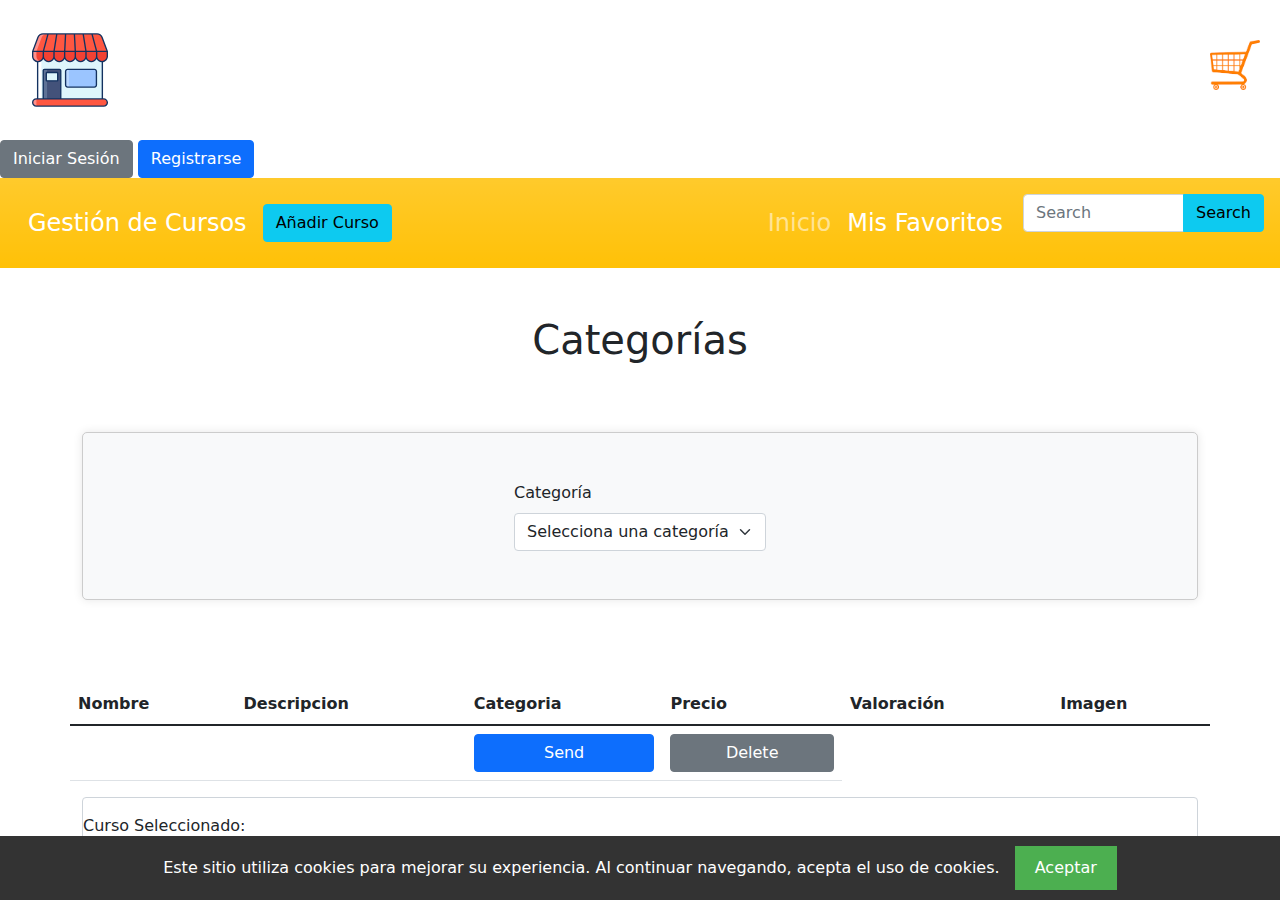
<file: index.html>
<!DOCTYPE html>
<html lang="en">

<head>
    <meta charset="UTF-8">
    <meta name="viewport" content="width=device-width, initial-scale=1.0">
    <link rel="stylesheet" href="./css/bootstrap.min.css">
    <link rel="stylesheet" href="./css/main.css">
    <title>CURSOS</title>
</head>

<body>
    <div id="cookieConsentContainer" class="cookie-consent-container">
        <p>Este sitio utiliza cookies para mejorar su experiencia. Al continuar navegando, acepta el uso de cookies.</p>
        <button type="button" id="acceptCookiesBtn">Aceptar</button>
    </div>
    <header>
        
        <div class="two columns u-pull-right">
            <ul>
                <li class="submenu">
                    <img src="img/carrito.png" id="img-carrito">
                    <div id="carrito">

                        <table id="lista-carrito" class="u-full-width">
                            <thead>
                                <tr>
                                    <th>Nombre</th>
                                    <th>Precio</th>
                                    <th>Imagen</th>
                                    <th>Eliminar</th>
                                </tr>
                            </thead>
                            <tbody></tbody>
                        </table>
                        <a href="#" id="vaciar-carrito" class="button u-full-width">Vaciar Carrito</a>
                    </div>
                </li>
            </ul>
        </div>
        <div id="logo" class="container-lg">
            <img src="./img/logo-tienda.svg" alt="logo" class="img-fluid">
        </div>
<!-- BOTONES LOGIN Y REGISTRO -->
        <button type="button" id="login" class="btn btn-secondary">Iniciar Sesión</button>
        <button type="button" id="registro" class="btn btn-primary">Registrarse</button>
    </header>
    <div class="navbar navbar-expand-lg navbar-dark bg-warning bg-gradient p-3">
        <div class="container-fluid">
            <a class="navbar-brand fs-4" href="index.html">Gestión de Cursos</a>
            <a class="btn btn-info" type="button" id="añadirProducto">Añadir Curso</a>
            <button class="navbar-toggler" type="button" data-bs-toggle="collapse" data-bs-target="#navbarNavDropdown"
                aria-controls="navbarNavDropdown" aria-expanded="false" aria-label="Toggle navigation">
                <span class="navbar-toggler-icon"></span>
            </button>
            <div class="collapse navbar-collapse justify-content-end" id="navbarNavDropdown">
                <ul class="navbar-nav">
                    <li class="nav-item">
                        <a class="nav-link fs-4" href="index.html">Inicio</a>
                    </li>
                    <li class="nav-item">
                        <a class="nav-link fs-4 active" aria-current="page" href="./favoritos.html">Mis Favoritos</a>
                    </li>
                </ul>
            </div>
        </div>
        <!-- Espacio para un búscador de productos dinámico -->
        <div class="input-group" id="search-bar">
            <input type="text" class="form-control" id="search" placeholder="Search" aria-label="Search"
                aria-describedby="button-addon2">
            <button class="btn btn-info" type="button" id="button-addon2">Search</button>
        </div>
    </div>
    </nav>
    <main class="mt-5 container-lg" id="main">
        <h2 class="text-center fs-1">Categorías</h2>
        <div class="d-md-flex justify-content-md-center mt-5 ">
            <form id="selectCat" class="card col-md-8 bg-light p-5">
                <div>
                    <label for="categorias" class="form-label">Categoría</label>
                    <select id="categorias" class="form-select">

                    </select>
                </div>
            </form>
        </div>
        <div id="resultado" class="mt-5 row"></div>
        <div id="formularioProducto" class="mt-5 row">
            <form name="productoForm" id="addProductos" class="row g-3 needs-validation" novalidate>
                <div class="col-md-4">
                    <label for="validationDefault01" class="form-label">Nombre</label>
                    <input type="text" class="form-control" id="validationDefault01" value="" required>
                    <div class="invalid-feedback">This field is not valid.</div>
                    <div class="valid-feedback">ok.</div>
                </div>
                <div class="col-md-4">
                    <label for="validationDefault02" class="form-label">Descripción</label>
                    <input type="text" class="form-control" id="validationDefault02" value="" required>
                    <div class="invalid-feedback">This field is not valid.</div>
                    <div class="valid-feedback">ok.</div>
                </div>
                <div class="col-md-4">
                    <label for="validationDefault03" class="form-label">Categoría</label>
                    <input type="number" class="form-control" id="validationDefault03" value="" required>
                    <div class="invalid-feedback">This field is not valid.</div>
                    <div class="valid-feedback">ok.</div>
                </div>
                <div class="col-md-6">
                    <label for="validationDefault04" class="form-label">Precio</label>
                    <input type="text" class="form-control" id="validationDefault04" value="" required>
                    <div class="invalid-feedback">This field is not valid.</div>
                    <div class="valid-feedback">ok.</div>
                </div>
                <div class="col-md-6">
                    <label for="validationDefault05" class="form-label">Valoración</label>
                    <input type="number" class="form-control" id="validationDefault05" value="" required>
                    <div class="invalid-feedback">This field is not valid.</div>
                    <div class="valid-feedback">ok.</div>
                </div>
                <div class="col-md-6">
                    <label for="validationDefault06" class="form-label">Imagen</label>
                    <input type="txt" class="form-control" id="validationDefault06" value="" required title="Imagen"
                        placeholder="Imagen">
                    <div class="invalid-feedback">This field is not valid.</div>
                    <div class="valid-feedback">ok.</div>
                </div>
                <div id="mensajes"></div>
                <!-- <select id="selectCategoria"></select> -->
                <div class="col-12">
                    <button type="button" id="create" class="btn btn-primary">Create</button>
                    <button type="button" id="random" class="btn btn-secondary">Get Random</button>
                </div>
            </form>
        </div>
        <div class="row my-3">
            <table id="results" class="table table-striped table-hover">
                <thead>
                    <tr>
                        <th>Nombre</th>
                        <th>Descripcion</th>
                        <th>Categoria</th>
                        <th>Precio</th>
                        <th>Valoración</th>
                        <th>Imagen</th>
                    </tr>
                </thead>
                <tbody id="tbody">

                </tbody>
                <tfoot>
                    <tr>
                        <td></td>
                        <td></td>
                        <td>
                            <button type="button" id="send" class="btn btn-primary w-100">Send</button>
                        </td>
                        <td>
                            <button type="button" id="delete" class="btn btn-secondary w-100">Delete</button>
                        </td>
                    </tr>
                </tfoot>
            </table>
            <div class="form-floating" id="textarea">
                <label for="floatingTextarea">Curso Seleccionado: </label>
                <textarea class="form-control floatingTextarea" id="selected-productos"></textarea>
            </div>
        </div>
    </main>
    <!-- Modal -->
    <div class="modal fade" id="modal" data-bs-backdrop="static" data-bs-keyboard="false" tabindex="-1"
        aria-hidden="true">
        <div class="modal-dialog modal-dialog-scrollable">
            <div class="modal-content">
                <div class="modal-header">
                    <h1 class="modal-title fs-3 font-bold" id="staticBackdropLabel"></h1>
                    <button type="button" class="btn-close" data-bs-dismiss="modal" aria-label="Close"></button>
                </div>
                <div class="modal-body"></div>
                <div class="modal-footer flex justify-content-between">
                    <button type="button" class="btn btn-warning" id="btnAgregaraCarrito">Agregar al Carrito</button>
                    <button type="submit" class="btn btn-success" id="btnFavoritos">Agregar a favoritos</button>
                    <button type="button" id="btnClose" class="btn btn-warning" data-bs-dismiss="modal">Cerrar</button>
                </div>
            </div>
        </div>
    </div>
  

    <script src="./js/bootstrap.bundle.min.js"></script>
    <script src="./js/jquery-3.7.1.min.js"></script>
    <script type="module" src="./js/asyncExam.js"></script>
</body>

</html>
</file>
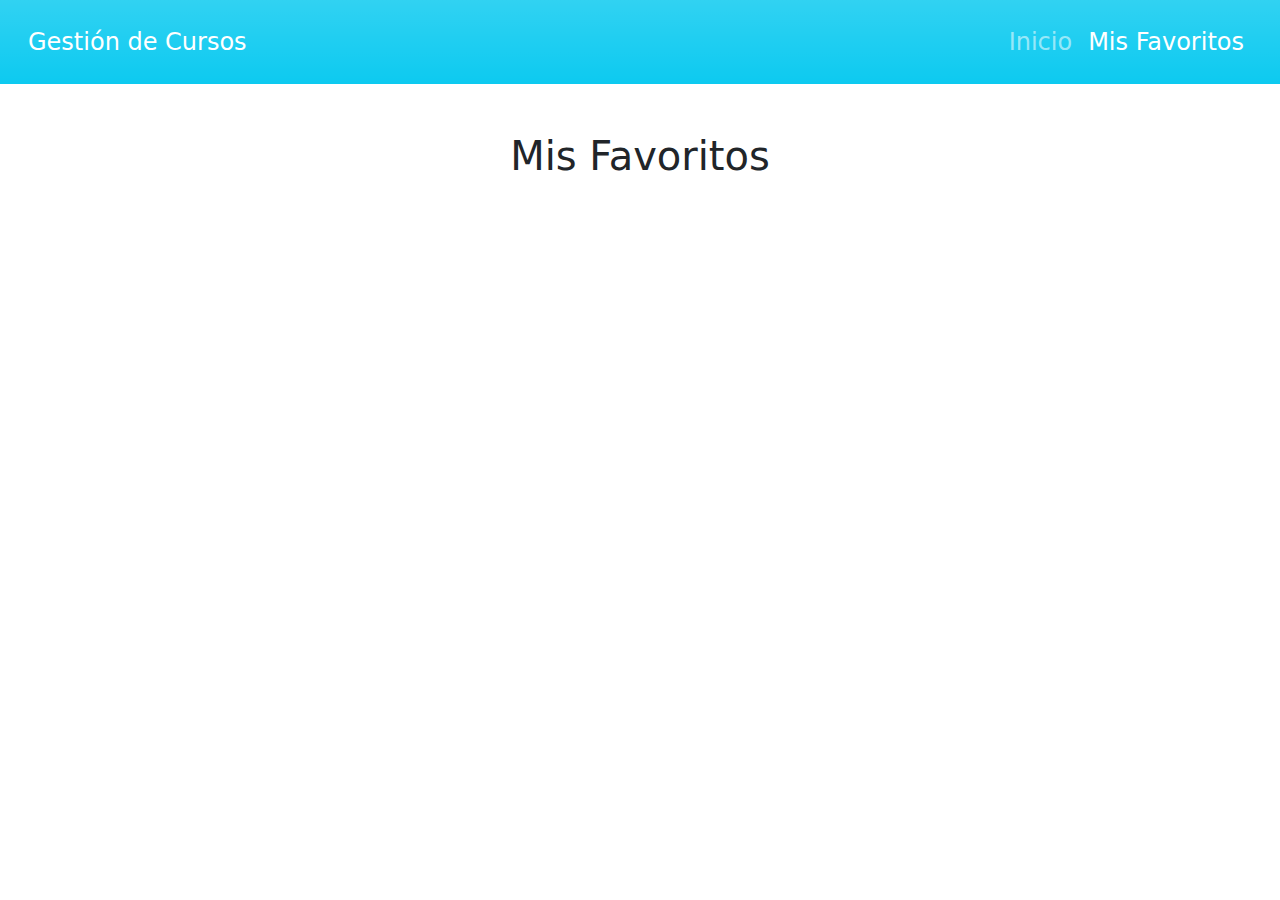
<file: favoritos.html>
<!DOCTYPE html>
<html lang="en">

<head>
  <meta charset="UTF-8">
  <meta name="viewport" content="width=device-width, initial-scale=1.0">
  <title>Mis Favoritos</title>
  <link rel="stylesheet" href="./css/bootstrap.min.css">
  <link rel="stylesheet" href="./css/main.css">
</head>

<body>
  <nav class="navbar navbar-expand-lg navbar-dark bg-info bg-gradient p-3">
    <div class="container-fluid">
      <a class="navbar-brand fs-4" href="./index.html">Gestión de Cursos</a>
      <button class="navbar-toggler" type="button" data-bs-toggle="collapse" data-bs-target="#navbarNavDropdown"
        aria-controls="navbarNavDropdown" aria-expanded="false" aria-label="Toggle navigation">
        <span class="navbar-toggler-icon"></span>
      </button>
      <div class="collapse navbar-collapse justify-content-end" id="navbarNavDropdown">
        <ul class="navbar-nav">
          <li class="nav-item">
            <a class="nav-link fs-4" href="./index.html">Inicio</a>
          </li>
          <li class="nav-item">
            <a class="nav-link fs-4 active" aria-current="page" href="favoritos.html">Mis Favoritos</a>
          </li>
        </ul>
      </div>
    </div>
  </nav>

  <main class="mt-5 container-lg">

    <h2 class="text-center fs-1">Mis Favoritos</h2>
    <div id="favoritos" class="row mt-5"></div>

  </main>
     <!-- Modal
     <div class="modal fade" id="modal" data-bs-backdrop="static" data-bs-keyboard="false" tabindex="-1"
     aria-hidden="true">
     <div class="modal-dialog modal-dialog-scrollable">
         <div class="modal-content">
             <div class="modal-header">
                 <h1 class="modal-title fs-3 font-bold" id="staticBackdropLabel"></h1>
                 <button type="button" class="btn-close" data-bs-dismiss="modal" aria-label="Close"></button>
             </div>
             <div class="modal-body"></div>
             <div class="modal-footer flex justify-content-between">
                 <button type="submit" class="btn btn-success" id="btnFavoritos">Agregar a favoritos</button>
                 <button type="button" id="btnClose" class="btn btn-warning" data-bs-dismiss="modal">Cerrar</button>
             </div>
         </div>
     </div>
 </div> -->
  <script src="./js/bootstrap.bundle.min.js"></script>
  <script src="./js/favoritos.js"></script>

</body>

</html>
</file>
<file: css/main.css>
#results tbody tr.selected {
  background-color: #adc8f0;
}

/* Ocultar el formulario productos para añadirlos  */

#addProductos {
  display: none;
}
#search-bar {
  margin-bottom: 20px;
  float: right;
  width: 300px;
}

img {
  width: 100px;
  height: 100px;
}

.card {
/* hay que ajustar todo queda a la izquierda y no queda bien, tiene que estar al centro y ocupar todo el div */
  width: 100%;
  margin: 0 auto;
  display: flex;
  /* flex-direction: column; */
  justify-content: center;
  align-items: center;
  padding: 10px;
  border: 1px solid #ccc;
  border-radius: 5px;
  box-shadow: 0 0 10px rgba(0, 0, 0, 0.1);
  margin: 20px;
}
.card-body {
  width: 100%;
  display: flex;
  flex-direction: column;
  justify-content: center;
  align-items: center;
}
.card-title {
  font-size: 1.5rem;
  font-weight: bold;
  margin: 10px;
}

.card-img-top {
  width: 50%;
  height: 50%;
  object-fit: cover;
}
textarea {
  width: 100%;
  height: 100px;
}
#formularioProducto {
  display: none;
  border-color: black;
  border-width: 3px;
  border-style: solid;
  padding: 10px;
  border-radius: 5px;
  box-shadow: 0 0 10px rgba(0, 0, 0, 0.1);
  margin: 20px;
}
#productoForm input {
  margin: 10px;
  background-color: lightblue;
  border-radius: 5px;
}
#logo {
  display: flex;
  width: 100px;
  height: 100px;
  margin: 20px;
}

h1 {
  text-align: center;
  color:rgb(61, 228, 228);
}
#carrito{
  display: none;
}

.submenu{
  position: relative;
}
.submenu:hover #carrito{
  display: block;
  position: absolute;
  right:0;
  top:100%;
  z-index: 1;
  background-color: rgb(249, 204, 144);
  padding: 20px;
  min-height: 400px;
  min-width: 400px;
  border-radius: 10px;
  box-shadow: 0 0 10px rgba(0, 0, 0, 0.1);

}

#img-carrito{
  float: right;
  margin:20px;
  width: 50px;
  height: 50px;
}
ul {
  list-style: none;
}
#lista-carrito thead th{
  background-color: rgb(249, 204, 144);
  border: 2px solid #0e0e10 ;
  margin: 20px;
  color: white;
  border-radius: 10px;
  text-align: center;
}

#lista-carrito tbody tr td{
  padding: 10px;
  border: 1px solid #0e0e10;
}
#lista-carrito tbody tr td img{
  width: 50px;
  height: 50px;
  object-fit: cover;
}

#cerrar-sesion{
  display: none;
}


#login-form{
  display: none;
  border-color: black;
  border-width: 3px;
  border-style: solid;
  padding: 10px;
  border-radius: 5px;
  box-shadow: 0 0 10px rgba(0, 0, 0, 0.1);
  margin: 20px;
}

#registro-form{
  display: none;
  border-color: black;
  border-width: 3px;
  border-style: solid;
  padding: 10px;
  border-radius: 5px;
  box-shadow: 0 0 10px rgba(0, 0, 0, 0.1);
  margin: 20px;
}

.cookie-consent-container {
  position: fixed;
  bottom: 0;
  width: 100%;
  background-color: #333;
  color: white;
  text-align: center;
  padding: 10px;
  display: none;
  z-index: 1000;
}

.cookie-consent-container p {
  display: inline;
  margin-right: 10px;
}

.cookie-consent-container button {
  background-color: #4CAF50;
  color: white;
  border: none;
  padding: 10px 20px;
  cursor: pointer;
}

.cookie-consent-container button:hover {
  background-color: #45a049;
}
</file>
